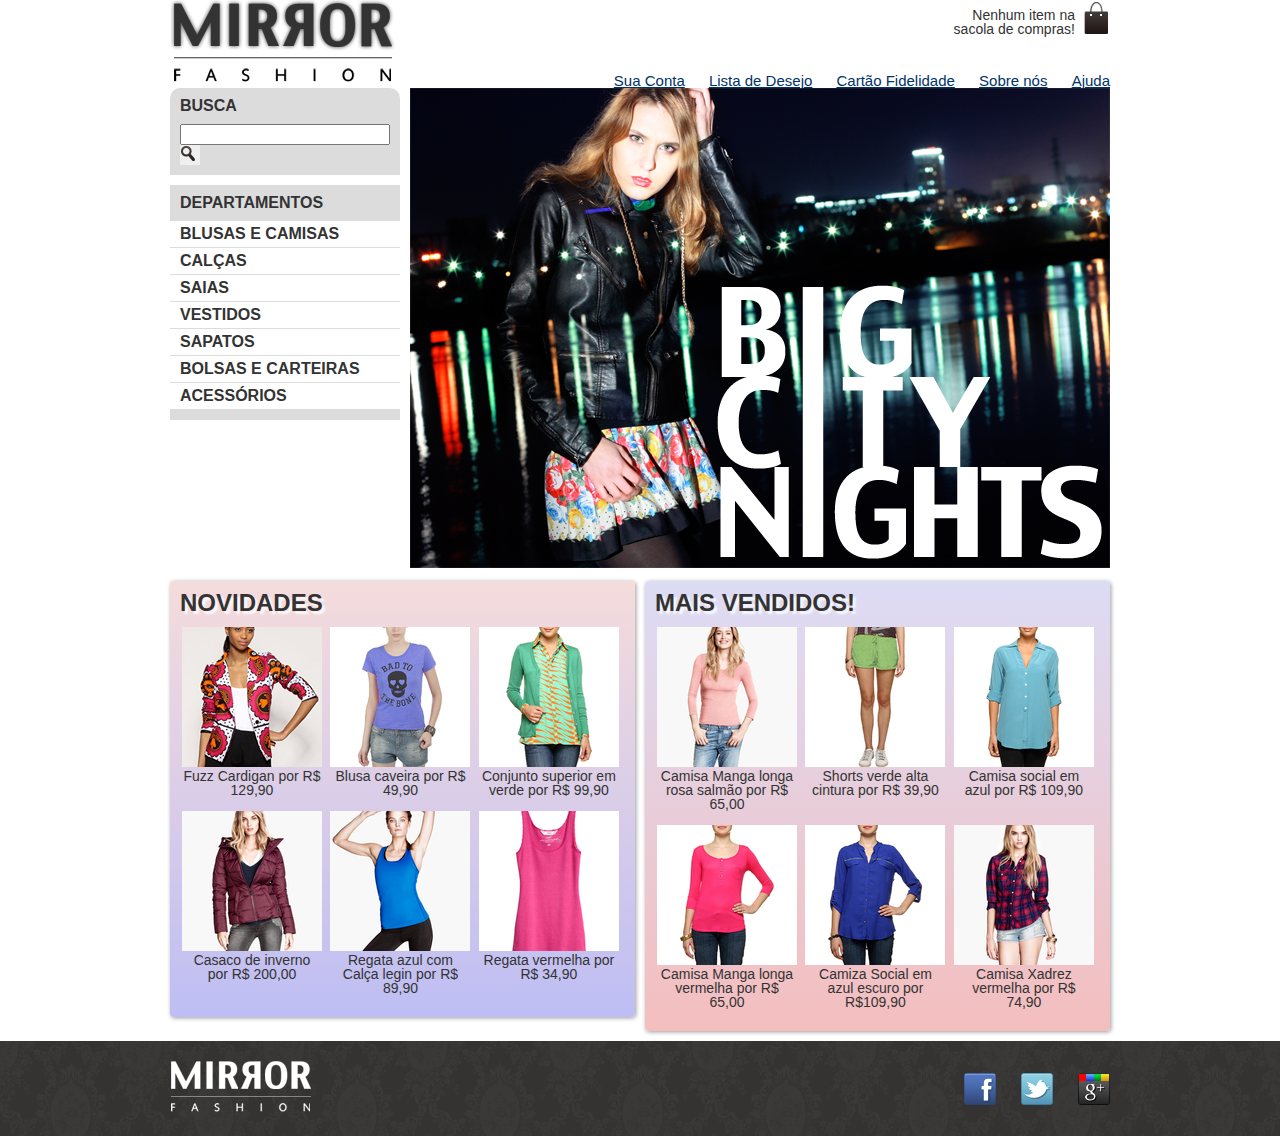
<file: index.html>
<!DOCTYPE html>

<html>
    <head>
        <title>MIRROR FASHION</title>
        <meta charset="UTF-8">
        <meta name="viewport" content="width=device-width, initial-scale=1.0">
        <link rel="stylesheet" href="reset.css">
        <link rel="stylesheet" href="public_html/style.css"/>
    </head>
<body>

    <header class="container">
        <h1> <img src="public_html/img/logo.png" alt="Logo da Mirror Fashion"></h1>
            <p class="sacola">
            Nenhum item na sacola de compras!
            </p>

        <nav class="menu_opcoes">
            <ul>
                <li><a href="#" >Sua Conta</a></li>
                <li><a href="#" >Lista de Desejo</a></li>
                <li><a href="#" >Cartão Fidelidade</a></li>
                <li><a href="sobre.html">Sobre nós</a></li>
                <li><a href="#" >Ajuda</a></li>
            </ul>
        </nav>
    <!--conteudo do cabeçalho-->   
    </header>
    
    <div class="container destaques">
            
        <section class="busca">
            <h2>Busca</h2>

                <form>
                    <input type="search">
                    <button>Buscar</button>    
                </form>
        </section>

        <section class="menu_departamentos">
            <h2>Departamentos</h2>
                
                <nav>
                    <ul>
                        <li><a href="#">Blusas e Camisas</a>
                            <UL>
                                <li><a href="#">Manga Curta</a></li>
                                <li><a href="#">Manga Comprida</a></li>
                                <li><a href="#">Camisa Social</a></li>
                                <li><a href="#">Camisa casual</a></li>
                            </UL>
                        </li>
                        <li><a href="#">Calças</a></li>
                        <li><a href="#">Saias</a></li>
                        <li><a href="#">Vestidos</a></li>
                        <li><a href="#">Sapatos</a></li>
                        <li><a href="#">Bolsas e Carteiras</a></li>
                        <li><a href="#">acessórios</a></li>
                    </ul>   
                </nav>
        </section>

        <section class="Banner_destaques">
            <figure>
                <img src="public_html/img/destaque-home.png" alt="promoção: Big City Night">
            </figure>
        </section>
    </div>

    <div class="container paineis">
        <section class="painel novidades">
            <h2>novidades</h2>
                <ol>
                    <li>
                        <a href="produtos.html">
                            <figure>
                                <img src="public_html/img/produtos/miniatura1.png" alt="miniatural">
                                <figcaption>Fuzz Cardigan por R$ 129,90 </figcaption>
                            </figure>
                        </a>
                    </li>
                    <li>
                        <a href="produtos.html">
                            <figure>
                                <img src="public_html/img/produtos/miniatura2.png" alt="miniatura2">
                                <figcaption> Blusa caveira por R$ 49,90 </figcaption>
                            </figure>
                        </a>
                    </li>
                    <li>
                        <a href="produtos.html">
                            <figure>
                                <img src="public_html/img/produtos/miniatura3.png" alt="miniatura3">
                                <figcaption> Conjunto superior em verde por R$ 99,90 </figcaption>
                            </figure>
                        </a>
                    </li>
                    <li>
                        <a href="produtos.html">
                            <figure>
                                <img src="public_html/img/produtos/miniatura4.png" alt="miniatura4">
                                <figcaption> Casaco de inverno por R$ 200,00 </figcaption>
                            </figure>
                        </a>
                    </li>
                    <li>
                        <a href="produtos.html">
                            <figure>
                                <img src="public_html/img/produtos/miniatura5.png" alt="miniatura5">
                                <figcaption> Regata azul com Calça legin por R$ 89,90 </figcaption>
                            </figure>
                        </a>
                    </li>
                    <li>
                        <a href="produtos.html">
                            <figure>
                                <img src="public_html/img/produtos/miniatura6.png" alt="miniatura6">
                                <figcaption> Regata vermelha por R$ 34,90 </figcaption>
                            </figure>
                        </a>
                    </li>
                </ol>    
        </section>
        <section class="painel mais_vendidos">
            <h2>Mais Vendidos!</h2>
            <ol>
                <li>
                    <a href="produtos.html">
                        <figure>
                            <img src="public_html/img/produtos/miniatura10.png" alt="miniatura10">
                            <figcaption> Camisa Manga longa rosa salmão por R$ 65,00 </figcaption>
                        </figure>
                    </a>
                </li>   
                <li>
                    <a href="produtos.html">
                        <figure>
                            <img src="public_html/img/produtos/miniatura11.png" alt="miniatura11">
                            <figcaption> Shorts verde alta cintura por R$ 39,90 </figcaption>
                        </figure>
                    </a>
                </li>
                <li>
                    <a href="produtos.html">
                        <figure>
                            <img src="public_html/img/produtos/miniatura12.png" alt="miniatura12">
                            <figcaption> Camisa social em azul por R$ 109,90 </figcaption>
                        </figure>
                    </a>
                </li>
                <li>
                    <a href="produtos.html">
                        <figure>
                            <img src="public_html/img/produtos/miniatura13.png" alt="miniatura13">
                            <figcaption> Camisa Manga longa vermelha por R$ 65,00 </figcaption>
                        </figure>
                    </a>
                </li>
                <li>
                    <a href="produtos.html">
                        <figure>
                            <img src="public_html/img/produtos/miniatura14.png" alt="miniatura14">
                            <figcaption> Camiza Social em azul escuro por R$109,90 </figcaption>
                        </figure>
                    </a>
                </li>
                <li>
                    <a href="produtos.html">
                        <figure>
                            <img src="public_html/img/produtos/miniatura9.png" alt="miniatura9">
                            <figcaption> Camisa Xadrez vermelha por R$ 74,90 </figcaption>
                        </figure>
                    </a>
                </li>
            </ol>

        </section>
    </div>

    <footer>
        <div class="container">
            <img src="public_html/img/logo-rodape.png" alt="Logo da Mirror Fashion">
            <ul class="social">
                <li><a href="http://facebook.com/mirrorfashion">facebook</a></li>
                <li><a href="http://twitter.com/mirrorfashion">Twitter</a></li>
                <li><a href="http://plus.google.com/mirrorfashion">Google+</a></li>
            </ul>
        </div>
    </footer>

</body>
</html>
</file>
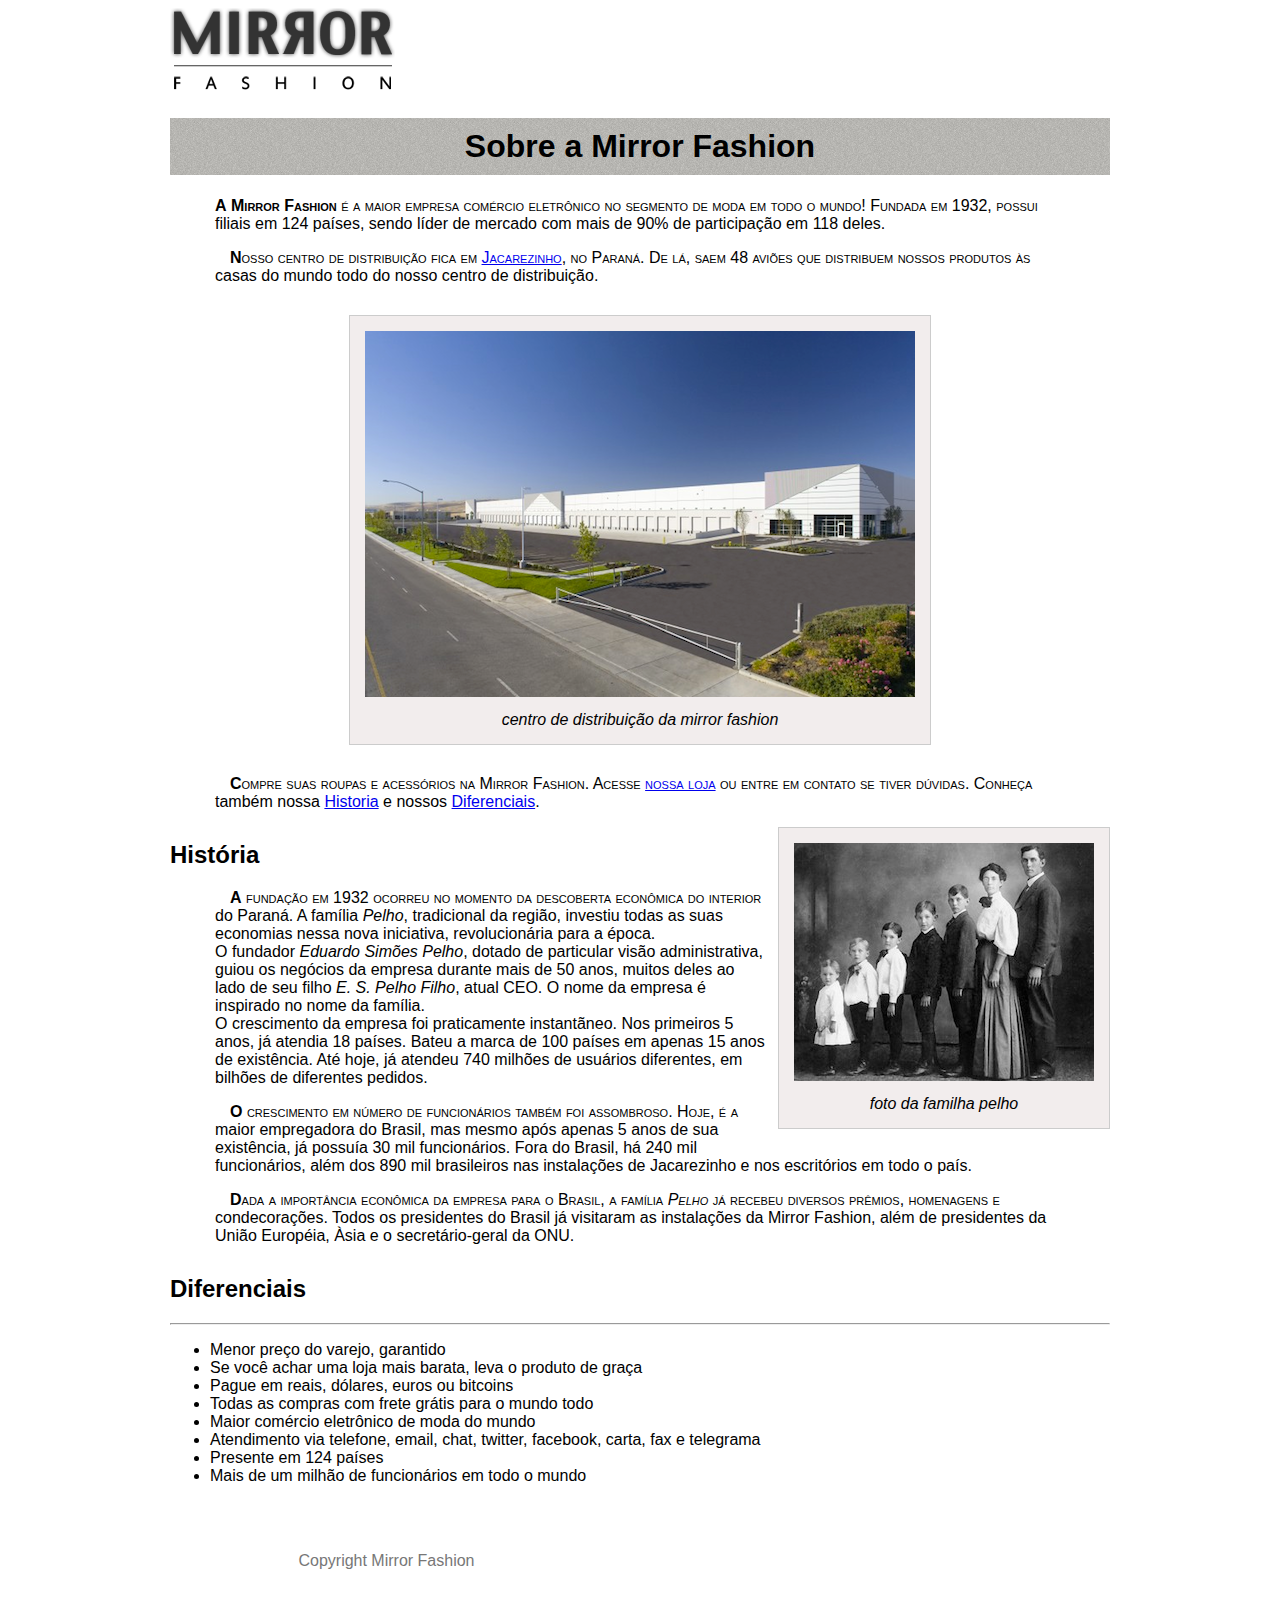
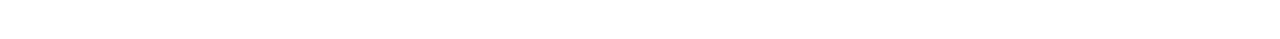
<file: sobre.html>
<!DOCTYPE html>

<html>
    <head>
        <title>Sobre a Mirror Fashion</title>
        <meta charset="UTF-8">
        <meta name="viewport" content="width=device-width, initial-scale=1.0">
        <link rel="stylesheet" href="public_html/estilo.css"/>
    </head>
    <body>
        <img src="public_html/img/logo.png" alt="logo da mirror fashion"> 
        <h1> Sobre a Mirror Fashion</h1>
        <p> A <strong>Mirror Fashion </strong> é a maior empresa comércio eletrônico no segmento de moda em todo o mundo!
        Fundada em 1932, possui filiais em 124 países, sendo líder de mercado com mais de 90% de participação em 118 deles.</p>
        <p>Nosso centro de distribuição fica em <a href="https://www.google.com.br/maps?q=Jacarezinho">Jacarezinho</a>, no Paraná. De lá, saem 48 aviões que distribuem nossos produtos às casas do mundo todo do nosso centro de distribuição.</p>
        
        <figure id="centrodistribuicao">
        <img src="public_html/img/centro-distribuicao.png" alt="centro de distribuição">
        <figcaption>centro de distribuição da mirror fashion</figcaption>
        </figure>
        
        <p>Compre suas roupas e acessórios na Mirror Fashion. Acesse <a href="index.html">nossa loja</a> ou entre em contato se tiver dúvidas. Conheça também nossa <a href="#historia">Historia</a> e nossos <a href="#diferenciais">Diferenciais</a>.
        </p>
       
        <figure id="familia-pelho">
            <img src="public_html/img/familia-pelho.jpg" alt="familia pelho" />
            <figcaption>foto da familha pelho</figcaption>
        </figure>
    

        <h2 id="historia">História</h2>
        
        <p> A fundação em 1932 ocorreu no momento da descoberta econômica do interior do Paraná. A família<em> Pelho</em>, tradicional da região, investiu todas as suas economias nessa nova iniciativa, revolucionária para a época.<br>
            O fundador <em>Eduardo Simões Pelho</em>, dotado de particular visão administrativa, guiou os negócios da empresa durante mais de 50 anos, muitos deles ao lado de seu filho <em>E. S. Pelho Filho</em>, atual CEO. O nome da empresa é inspirado no nome da família.<br>
            O crescimento da empresa foi praticamente instantãneo. Nos primeiros 5 anos, já atendia 18 países. Bateu a marca de 100 países em apenas 15 anos de existência. Até hoje, já atendeu 740 milhões de usuários diferentes, em bilhões de diferentes pedidos.</p>
        <p> O crescimento em número de funcionários também foi assombroso. Hoje, é a maior empregadora do Brasil, mas mesmo após apenas 5 anos de sua existência, já possuía 30 mil funcionários. Fora do Brasil, há 240 mil funcionários, além dos 890 mil brasileiros nas instalações de Jacarezinho e nos escritórios em todo o país.<br>
        <p> Dada a importância econômica da empresa para o Brasil, a família <em>Pelho</em> já recebeu diversos prêmios, homenagens e condecorações. Todos os presidentes do Brasil já visitaram as instalações da Mirror Fashion, além de presidentes da União Européia, Àsia e o secretário-geral da ONU.</p>
        
        <h2 id="diferenciais">Diferenciais</h2>
        <hr>    

        <ul> 
            <li>Menor preço do varejo, garantido</li>       
            <li>Se você achar uma loja mais barata, leva o produto de graça</li>
            <li>Pague em reais, dólares, euros ou bitcoins</li>
            <li>Todas as compras com frete grátis para o mundo todo</li>
            <li>Maior comércio eletrônico de moda do mundo</li>
            <li>Atendimento via telefone, email, chat, twitter, facebook, carta, fax e telegrama</li>
            <li>Presente em 124 países</li>
            <li>Mais de um milhão de funcionários em todo o mundo</li>
        </ul>
        <div id="rodape">
            <img src="public_html/img/logo-rodape.png" alt="logo da mirror fashion"> 
            Copyright Mirror Fashion
            </div>   
    </body>
</html>
</file>
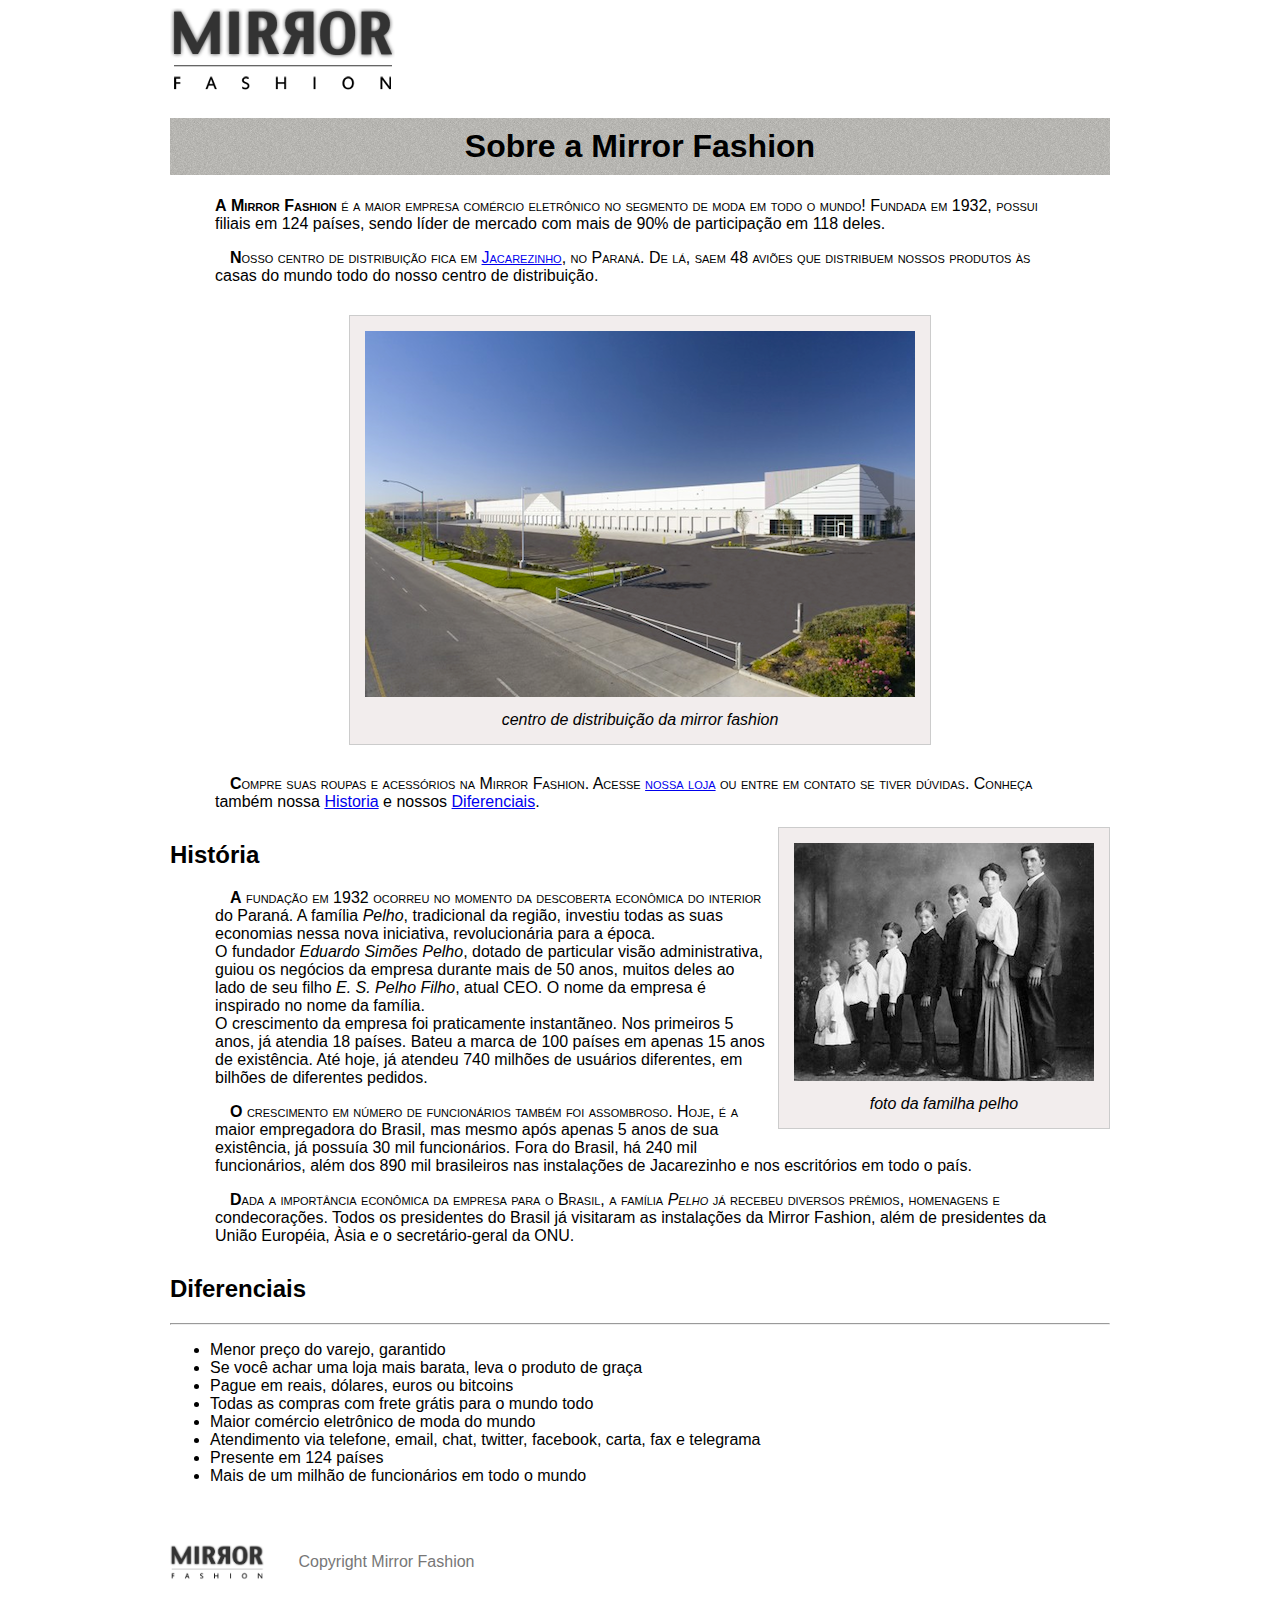
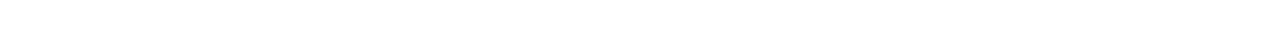
<file: public_html/sobre.html>
<!DOCTYPE html>

<html>
    <head>
        <title>Sobre a Mirror Fashion</title>
        <meta charset="UTF-8">
        <meta name="viewport" content="width=device-width, initial-scale=1.0">
        <link rel="stylesheet" href="estilo.css"/>
    </head>
    <body>
        <img src="img/logo.png" alt="logo da mirror fashion"> 
        <h1 > Sobre a Mirror Fashion</h1>
        <p> A <strong>Mirror Fashion </strong> é a maior empresa comércio eletrônico no segmento de moda em todo o mundo!
        Fundada em 1932, possui filiais em 124 países, sendo líder de mercado com mais de 90% de participação em 118 deles.</p>
        <p>Nosso centro de distribuição fica em <a href="https://www.google.com.br/maps?q=Jacarezinho">Jacarezinho</a>, no Paraná. De lá, saem 48 aviões que distribuem nossos produtos às casas do mundo todo do nosso centro de distribuição.</p>
        
        <figure id="centrodistribuicao">
        <img src="img/centro-distribuicao.png" alt="centro de distribuição">
        <figcaption>centro de distribuição da mirror fashion</figcaption>
        </figure>
        
        <p>Compre suas roupas e acessórios na Mirror Fashion. Acesse <a href="index.html">nossa loja</a> ou entre em contato se tiver dúvidas. Conheça também nossa <a href="#historia">Historia</a> e nossos <a href="#diferenciais">Diferenciais</a>.
        </p>
       
        <figure id="familia-pelho">
            <img src="img/familia-pelho.jpg" alt="familia pelho" />
            <figcaption>foto da familha pelho</figcaption>
        </figure>
    

        <h2 id="historia">História</h2>
        
        <p> A fundação em 1932 ocorreu no momento da descoberta econômica do interior do Paraná. A família<em> Pelho</em>, tradicional da região, investiu todas as suas economias nessa nova iniciativa, revolucionária para a época.<br>
            O fundador <em>Eduardo Simões Pelho</em>, dotado de particular visão administrativa, guiou os negócios da empresa durante mais de 50 anos, muitos deles ao lado de seu filho <em>E. S. Pelho Filho</em>, atual CEO. O nome da empresa é inspirado no nome da família.<br>
            O crescimento da empresa foi praticamente instantãneo. Nos primeiros 5 anos, já atendia 18 países. Bateu a marca de 100 países em apenas 15 anos de existência. Até hoje, já atendeu 740 milhões de usuários diferentes, em bilhões de diferentes pedidos.</p>
        <p> O crescimento em número de funcionários também foi assombroso. Hoje, é a maior empregadora do Brasil, mas mesmo após apenas 5 anos de sua existência, já possuía 30 mil funcionários. Fora do Brasil, há 240 mil funcionários, além dos 890 mil brasileiros nas instalações de Jacarezinho e nos escritórios em todo o país.<br>
        <p> Dada a importância econômica da empresa para o Brasil, a família <em>Pelho</em> já recebeu diversos prêmios, homenagens e condecorações. Todos os presidentes do Brasil já visitaram as instalações da Mirror Fashion, além de presidentes da União Européia, Àsia e o secretário-geral da ONU.</p>
        
        <h2 id="diferenciais">Diferenciais</h2>
        <hr>    

        <ul> 
            <li>Menor preço do varejo, garantido</li>       
            <li>Se você achar uma loja mais barata, leva o produto de graça</li>
            <li>Pague em reais, dólares, euros ou bitcoins</li>
            <li>Todas as compras com frete grátis para o mundo todo</li>
            <li>Maior comércio eletrônico de moda do mundo</li>
            <li>Atendimento via telefone, email, chat, twitter, facebook, carta, fax e telegrama</li>
            <li>Presente em 124 países</li>
            <li>Mais de um milhão de funcionários em todo o mundo</li>
        </ul>
        <div id="rodape">
            <img src="img/logo.png" alt="logo da mirror fashion"> 
            Copyright Mirror Fashion
            </div>   
    </body>
</html>
</file>
<file: public_html/style.css>
body{
color: #333333;
font-family: "Lucida Sans Unicode", "Lucida Grande", sans-serif ;    
}

header{
    position: relative;    
}

.sacola{
background-image: url(img/sacola.png);
background-repeat: no-repeat;
background-position: top right;
font-size: 14px;
padding-right: 35px;
padding-top: 8px; 
text-align: right;
width: 140px;
position: absolute;
top: 0;
right: 0;   
}

.menu_opcoes{
position: absolute; 
bottom: 0;
right: 0;   
}


.menu_opcoes ul{
font-size: 15px;    
}

.menu_opcoes a{
color: #003366;    
}

.menu_opcoes li{
display: inline;
margin-left: 20px;
}

.container{
margin: 0 auto;
width: 940px;
}

.busca{
    border-top-left-radius: 10px;
    border-top-right-radius: 10px;
}


.busca button{
    background-image: url(img/busca.png);
    background-repeat: no-repeat;
    border: none;

    width: 20px;
    height: 20px;

    text-indent: -9999px;
}



.busca,
.menu_departamentos {
background-color: #DCDCDC;    
font-weight: bold;
text-transform: uppercase;
margin-right: 10px;
width: 230px;
float: left;
}

.busca h2,
.busca form,
.menu_departamentos h2{
margin: 10px;    
}

.menu_departamentos li {
background-color: white;
margin-bottom: 1px;
padding: 5px 10px;
}

.menu_departamentos a{
    color: #333333;
    text-decoration: none;
}

.busca input[type=search]{
    width: 210px;
}

.menu_departamentos{
    clear: left;
    margin-top: 10px;
    padding-bottom: 10px;
}

.banner_destaques{
    margin-top: 10px;
}

.painel{
    margin: 10px 0;
    padding: 10px;
    width: 445px;
    border-radius: 4px;
    box-shadow: 1px 1px 4px #999;
}



.novidades{
    float: left;
    background-color: #F5DCDC;
    background: linear-gradient(#F5DCDC, #BEBEF4);
}

.mais_vendidos{
    float: right;
    background-color: #DCDCF5;
    background: linear-gradient(#DCDCF5, #F4BEBE);
}

.painel li{
    display: inline-block;
    vertical-align: top;
    width: 140px;
    margin: 2px;
    padding-bottom: 10px;
}

.painel h2{
    font-size: 24px;
    font-weight: bold;
    text-transform: uppercase;
    margin-bottom: 10px;
    text-shadow: 3px 3px 2px rgba(255, 255, 255, 0.8);

}

.painel a{
    color: #333;
    font-size: 14px;
    text-align: center;
    text-decoration: none;
}

footer{
    background-image: url(img/fundo-rodape.png);
    clear: both;
    padding: 20px 0;
}

footer .container{
    position: relative;
}

.social{
    position: absolute;
    top: 12px;
    right: 0;
}

.social li{
    float: left;
    margin-left: 25px;
}

.social a{
    height: 32px;
    width: 32px;
    display: block;
    text-indent: -9999px;
}

.social a[href*="facebook.com"]{
    background-image: url(img/facebook.png);
}

.social a[href*="twitter.com"]{
    background-image: url(img/twitter.png);
}

.social a[href*="plus.google.com"]{
    background-image: url(img/googleplus.png);
}

.menu_opcoes a:hover{
    color: #007DC6;

}
.menu_opcoes a:active{
    color: #7cfc00;
}

.menu_departamentos li ul{
    display: none;
}

.menu_departamentos li:hover ul{
    display: block;
}

.menu_departamentos ul ul li{
    background-color: #DCDCDC;
}

.menu_departamentos li li a:before{
    content: '- ';
}

.painel li:hover{
    background-color: rgba(255, 255, 255, 0.8);
    box-shadow: 0 0 5PX #333;
    transition: b 0.7s;
    transform: scale(1.2) rotate(-5deg);
}
</file>
<file: public_html/estilo.css>
body {
font-family: "Arial", "Helvetica", sans-serif;
margin-left: auto;
margin-right: auto;
width: 940px;
}

h1{
    background-image: url(img/sobre-background.jpg);
    text-align:center;
    padding: 10px;
}

p{
    text-indent: 15px;    
    padding-top: 0px;
    padding-bottom: 0px;
    padding-left: 45px;
    padding-right: 45px;

}


h2{
    margin-top: 30px;
}

#centrodistribuicao
{
    margin-left: auto;
    margin-right: auto;
    width: 550px;
}

figure { 
    background-color: #f2EDED;
    border: 1px solid #ccc;
    text-align: center;
    padding: 15px;
    margin: 30px;
}

figcaption{
    font-style: italic;
    margin-top: 10px;    
}

#rodape{
color: #777777;
margin: 30px 0;
padding: 30px 0;     
}

#rodape img{
margin-right: 30px;
vertical-align: middle;
width: 94px;    
}

#familia-pelho{
float: right; 
margin: 0 0 10px 10px;   
}

p::first-letter{
    font-weight: bold;
}

h1 + p{
    text-indent: 0px;
}

p::first-line{
    font-variant: small-caps;
}
</file>
